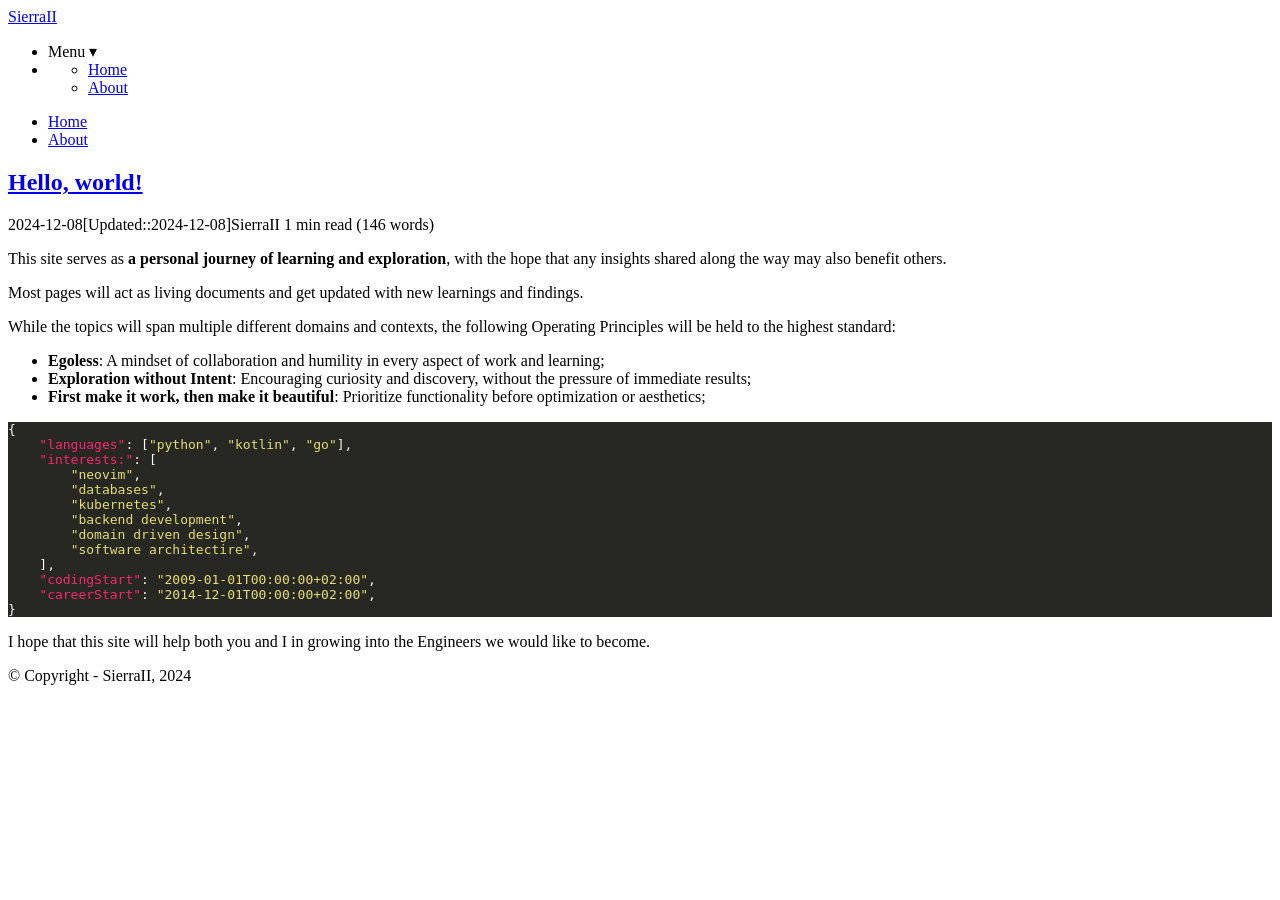
<file: docs/posts/hello-world/index.html>
<!doctype html><html lang=en><head><title>Hello, world! :: SierraII</title>
<meta charset=utf-8><meta name=viewport content="width=device-width,initial-scale=1"><meta name=description content="A brief introduction to the site, sharing the purpose of the blog and what visitors can expect."><meta name=keywords content=","><meta name=robots content="noodp"><link rel=canonical href=https://sierraii.github.io/posts/hello-world/><link rel=stylesheet href=https://sierraii.github.io/styles.css><link rel="shortcut icon" href=https://sierraii.github.io/img/theme-colors/blue.png><link rel=apple-touch-icon href=https://sierraii.github.io/img/theme-colors/blue.png><meta name=twitter:card content="summary"><meta name=twitter:site content><meta name=twitter:creator content><meta property="og:locale" content="en"><meta property="og:type" content="article"><meta property="og:title" content="Hello, world!"><meta property="og:description" content="A brief introduction to the site, sharing the purpose of the blog and what visitors can expect."><meta property="og:url" content="https://sierraii.github.io/posts/hello-world/"><meta property="og:site_name" content="SierraII"><meta property="og:image" content="https://sierraii.github.io/"><meta property="og:image:width" content="1200"><meta property="og:image:height" content="627"><meta property="article:published_time" content="2024-12-08 13:19:00 +0200 SAST"></head><body class=blue><div class="container center headings--one-size"><header class=header><div class=header__inner><div class=header__logo><a href=/><div class=logo>SierraII</div></a></div><ul class="menu menu--mobile"><li class=menu__trigger>Menu&nbsp;▾</li><li><ul class=menu__dropdown><li><a href=/>Home</a></li><li><a href=/posts/hello-world>About</a></li></ul></li></ul></div><nav class=navigation-menu><ul class="navigation-menu__inner menu--desktop"><li><a href=/>Home</a></li><li><a href=/posts/hello-world>About</a></li></ul></nav></header><div class=content><article class=post><h1 class=post-title><a href=https://sierraii.github.io/posts/hello-world/>Hello, world!</a></h1><div class=post-meta><time class=post-date>2024-12-08[Updated::2024-12-08]</time><span class=post-author>SierraII</span>
<span class=post-reading-time>1 min read (146 words)</span></div><div class=post-content><div><p>This site serves as <strong>a personal journey of learning and exploration</strong>, with the hope that any insights shared along the way may also benefit others.</p><p>Most pages will act as living documents and get updated with new learnings and findings.</p><p>While the topics will span multiple different domains and contexts, the following Operating Principles will be held to the highest standard:</p><ul><li><strong>Egoless</strong>: A mindset of collaboration and humility in every aspect of work and learning;</li><li><strong>Exploration without Intent</strong>: Encouraging curiosity and discovery, without the pressure of immediate results;</li><li><strong>First make it work, then make it beautiful</strong>: Prioritize functionality before optimization or aesthetics;</li></ul><div class=highlight><pre tabindex=0 style=color:#f8f8f2;background-color:#272822;-moz-tab-size:4;-o-tab-size:4;tab-size:4><code class=language-json data-lang=json><span style=display:flex><span>{
</span></span><span style=display:flex><span>    <span style=color:#f92672>&#34;languages&#34;</span>: [<span style=color:#e6db74>&#34;python&#34;</span>, <span style=color:#e6db74>&#34;kotlin&#34;</span>, <span style=color:#e6db74>&#34;go&#34;</span>],
</span></span><span style=display:flex><span>    <span style=color:#f92672>&#34;interests:&#34;</span>: [
</span></span><span style=display:flex><span>        <span style=color:#e6db74>&#34;neovim&#34;</span>,
</span></span><span style=display:flex><span>        <span style=color:#e6db74>&#34;databases&#34;</span>,
</span></span><span style=display:flex><span>        <span style=color:#e6db74>&#34;kubernetes&#34;</span>,
</span></span><span style=display:flex><span>        <span style=color:#e6db74>&#34;backend development&#34;</span>,
</span></span><span style=display:flex><span>        <span style=color:#e6db74>&#34;domain driven design&#34;</span>,
</span></span><span style=display:flex><span>        <span style=color:#e6db74>&#34;software architectire&#34;</span>,
</span></span><span style=display:flex><span>    ],
</span></span><span style=display:flex><span>    <span style=color:#f92672>&#34;codingStart&#34;</span>: <span style=color:#e6db74>&#34;2009-01-01T00:00:00+02:00&#34;</span>,
</span></span><span style=display:flex><span>    <span style=color:#f92672>&#34;careerStart&#34;</span>: <span style=color:#e6db74>&#34;2014-12-01T00:00:00+02:00&#34;</span>,
</span></span><span style=display:flex><span>}
</span></span></code></pre></div><p>I hope that this site will help both you and I in growing into the Engineers we would like to become.</p></div></div></article></div>© Copyright - SierraII, 2024</div></body></html>
</file>
